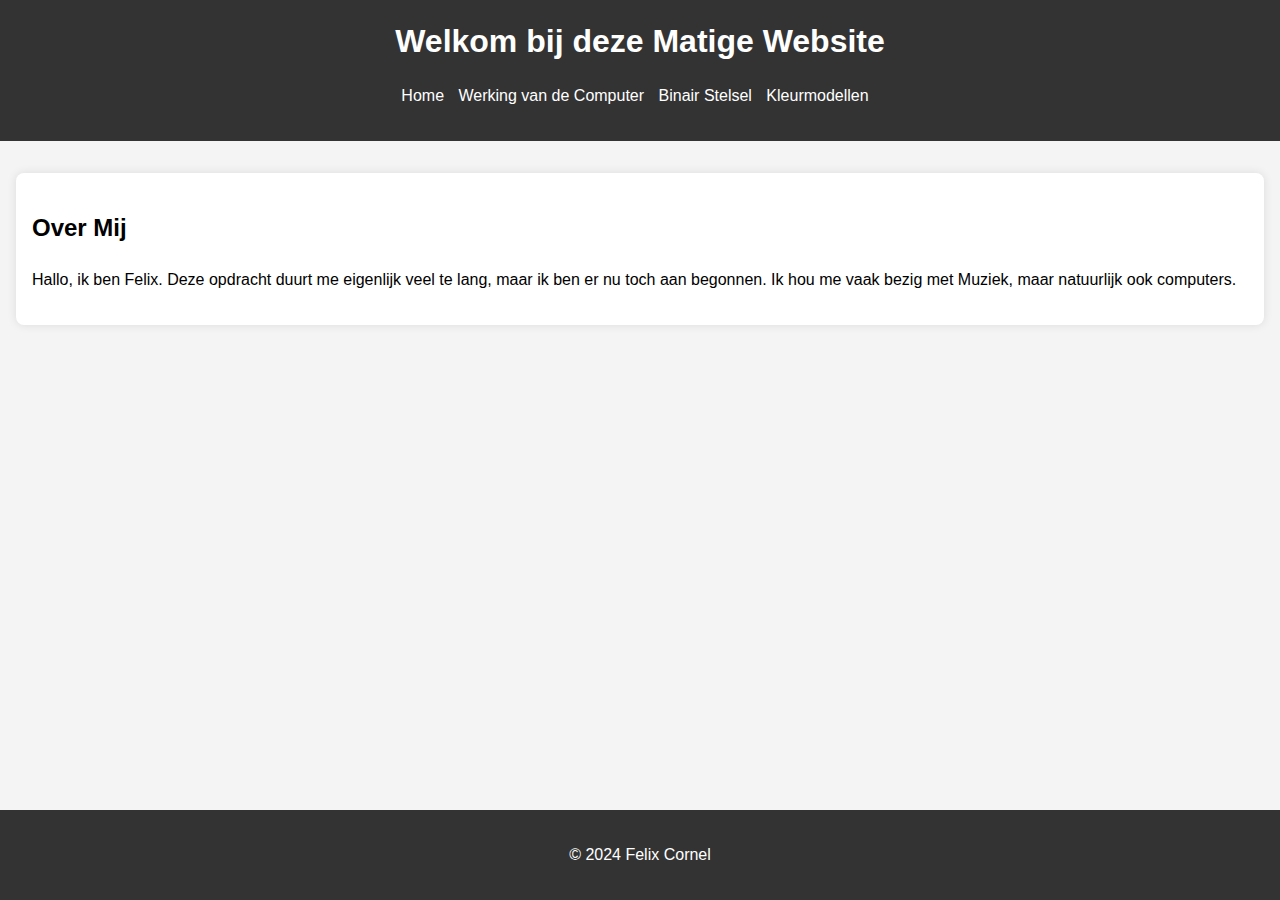
<file: index.html>
<!DOCTYPE html>
<head>
    <meta charset="UTF-8">
    <meta name="viewport" content="width=device-width, initial-scale=1.0">
    <title>Superkoele Website - Homepage</title>
    <link rel="stylesheet" href="opmaakjes.css">
</head>
<body>
    <header>
        <h1>Welkom bij deze Matige Website</h1>
        <nav>
            <ul>
                <li><a href="index.html">Home</a></li>
                <li><a href="computerwerking.html">Werking van de Computer</a></li>
                <li><a href="binairestelsel.html">Binair Stelsel</a></li>
                <li><a href="kleurmodellen.html">Kleurmodellen</a></li>
            </ul>
        </nav>
    </header>
    <main>
        <section>
            <h2>Over Mij</h2>
            <p>Hallo, ik ben Felix. Deze opdracht duurt me eigenlijk veel te lang, maar ik ben er nu toch aan begonnen. Ik hou me vaak bezig met Muziek, maar natuurlijk ook computers. </p>
        </section>
    </main>
    <footer>
        <p>&copy; 2024 Felix Cornel</p>
    </footer>
</body>
</html>
</file>
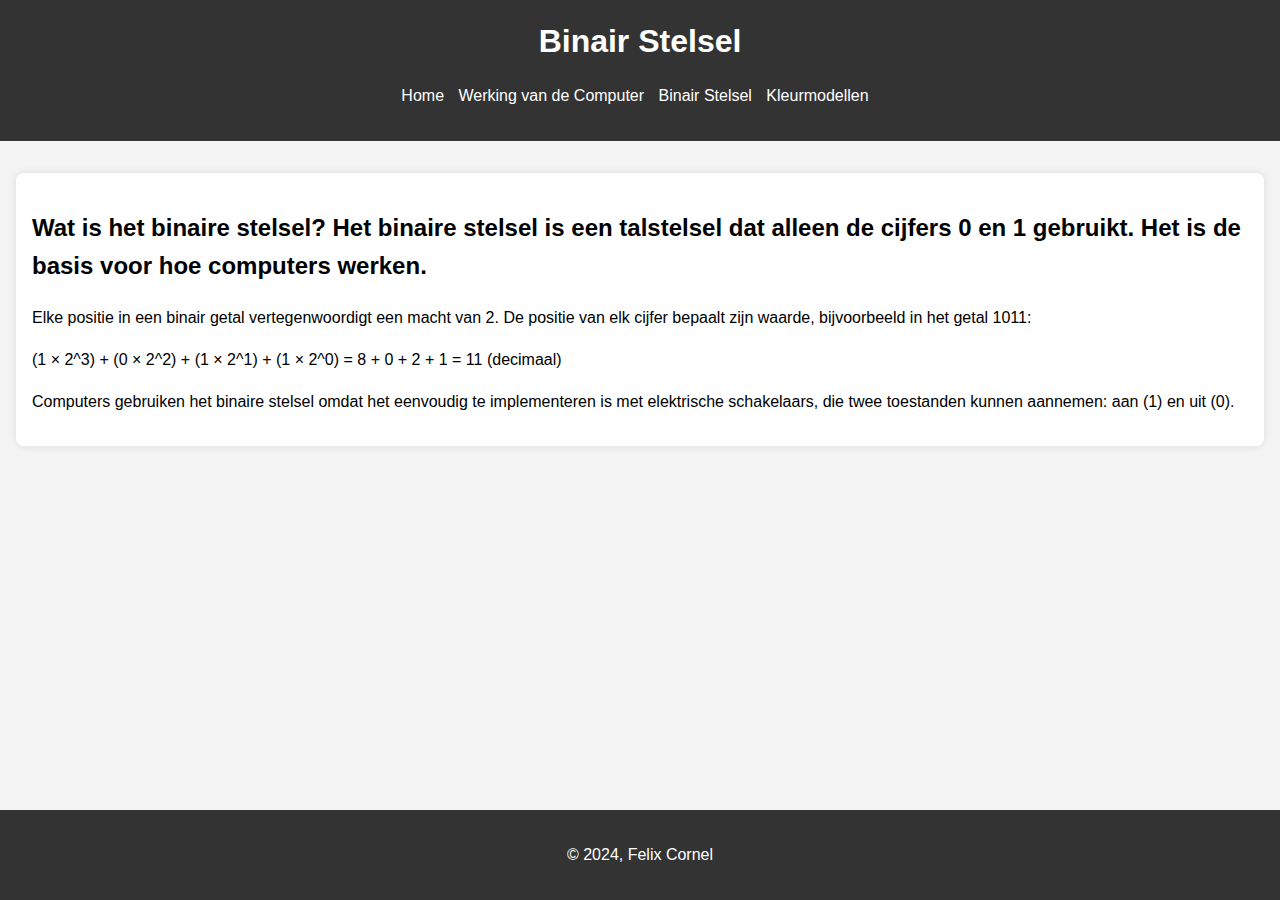
<file: binairestelsel.html>
<!DOCTYPE html>
<head>
    <meta charset="UTF-8">
    <meta name="viewport" content="width=device-width, initial-scale=1.0">
    <title>Binair Stelsel</title>
    <link rel="stylesheet" href="opmaakjes.css">
</head>
<body>
    <header>
        <h1>Binair Stelsel</h1>
        <nav>
            <ul>
                <li><a href="index.html">Home</a></li>
                <li><a href="computerwerking.html">Werking van de Computer</a></li>
                <li><a href="binairestelsel.html">Binair Stelsel</a></li>
                <li><a href="kleurmodellen.html">Kleurmodellen</a></li>
            </ul>
        </nav>
    </header>
    <main>
        <section>
            <h2>Wat is het binaire stelsel? Het binaire stelsel is een talstelsel dat alleen de cijfers 0 en 1 gebruikt. Het is de basis voor hoe computers werken.</h2>
            <p>Elke positie in een binair getal vertegenwoordigt een macht van 2. De positie van elk cijfer bepaalt zijn waarde, bijvoorbeeld in het getal 1011:</p>
            <p> (1 × 2^3) + (0 × 2^2) + (1 × 2^1) + (1 × 2^0) = 8 + 0 + 2 + 1 = 11 (decimaal)</p>
            <p>Computers gebruiken het binaire stelsel omdat het eenvoudig te implementeren is met elektrische schakelaars, die twee toestanden kunnen aannemen: aan (1) en uit (0).</p>
        </section>
    </main>
    <footer>
        <p>&copy; 2024, Felix Cornel</p>
    </footer>
</body>
</html>
</file>
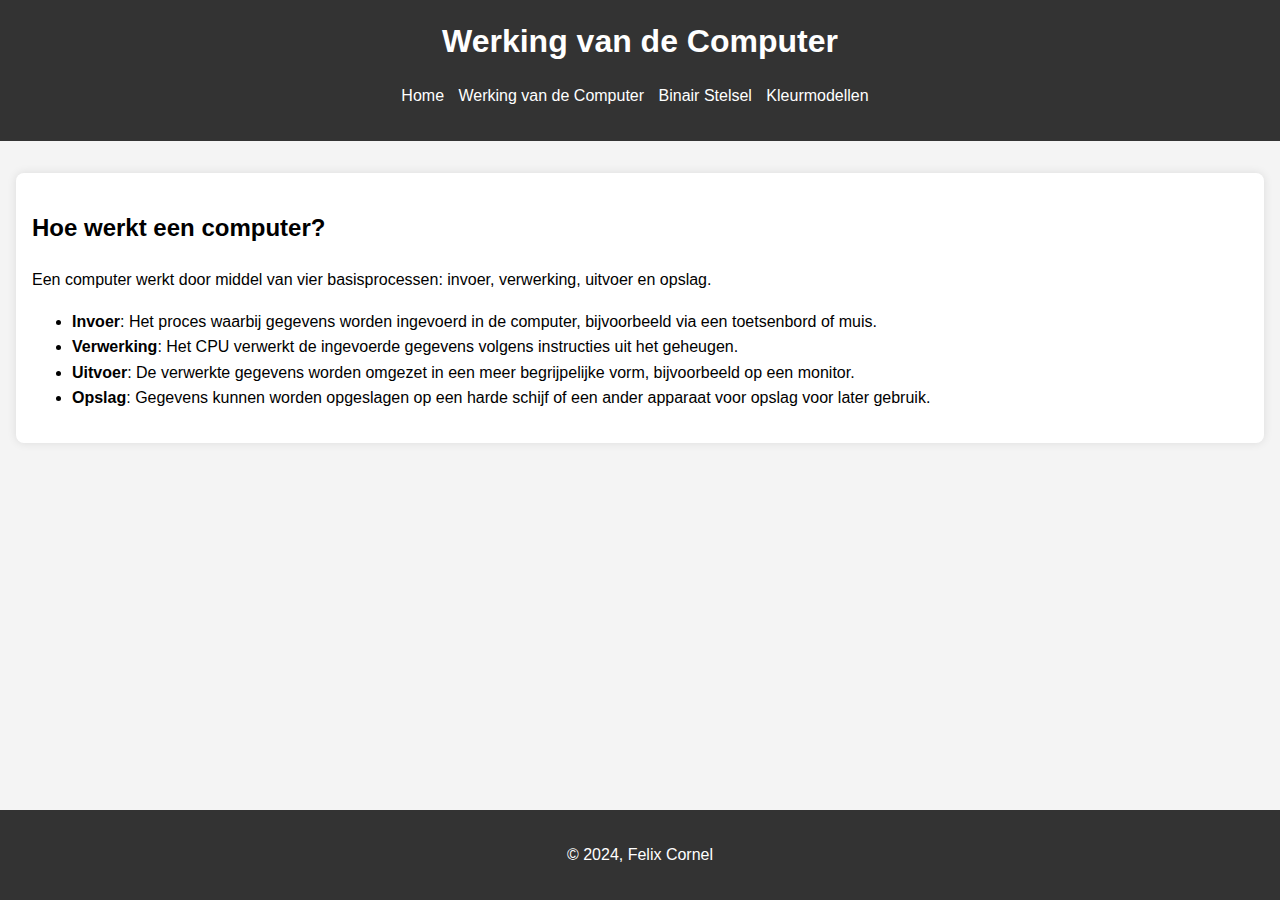
<file: computerwerking.html>
<!DOCTYPE html>
<head>
    <meta charset="UTF-8">
    <meta name="viewport" content="width=device-width, initial-scale=1.0">
    <title>Werking van de Computer</title>
    <link rel="stylesheet" href="opmaakjes.css">
</head>
<body>
    <header>
        <h1>Werking van de Computer</h1>
        <nav>
            <ul>
                <li><a href="index.html">Home</a></li>
                <li><a href="computerwerking.html">Werking van de Computer</a></li>
                <li><a href="binairestelsel.html">Binair Stelsel</a></li>
                <li><a href="kleurmodellen.html">Kleurmodellen</a></li>
            </ul>
        </nav>
    </header>
    <main>
        <section>
            <h2>Hoe werkt een computer?</h2>
            <p>Een computer werkt door middel van vier basisprocessen: invoer, verwerking, uitvoer en opslag.</p>
            <ul>
                <li><strong>Invoer</strong>: Het proces waarbij gegevens worden ingevoerd in de computer, bijvoorbeeld via een toetsenbord of muis.</li>
                <li><strong>Verwerking</strong>: Het CPU verwerkt de ingevoerde gegevens volgens instructies uit het geheugen.</li>
                <li><strong>Uitvoer</strong>: De verwerkte gegevens worden omgezet in een meer begrijpelijke vorm, bijvoorbeeld op een monitor.</li>
                <li><strong>Opslag</strong>: Gegevens kunnen worden opgeslagen op een harde schijf of een ander apparaat voor opslag voor later gebruik.</li>
            </ul>
        </section>
    </main>
    <footer>
        <p>&copy; 2024, Felix Cornel</p>
    </footer>
</body>
</html>
</file>
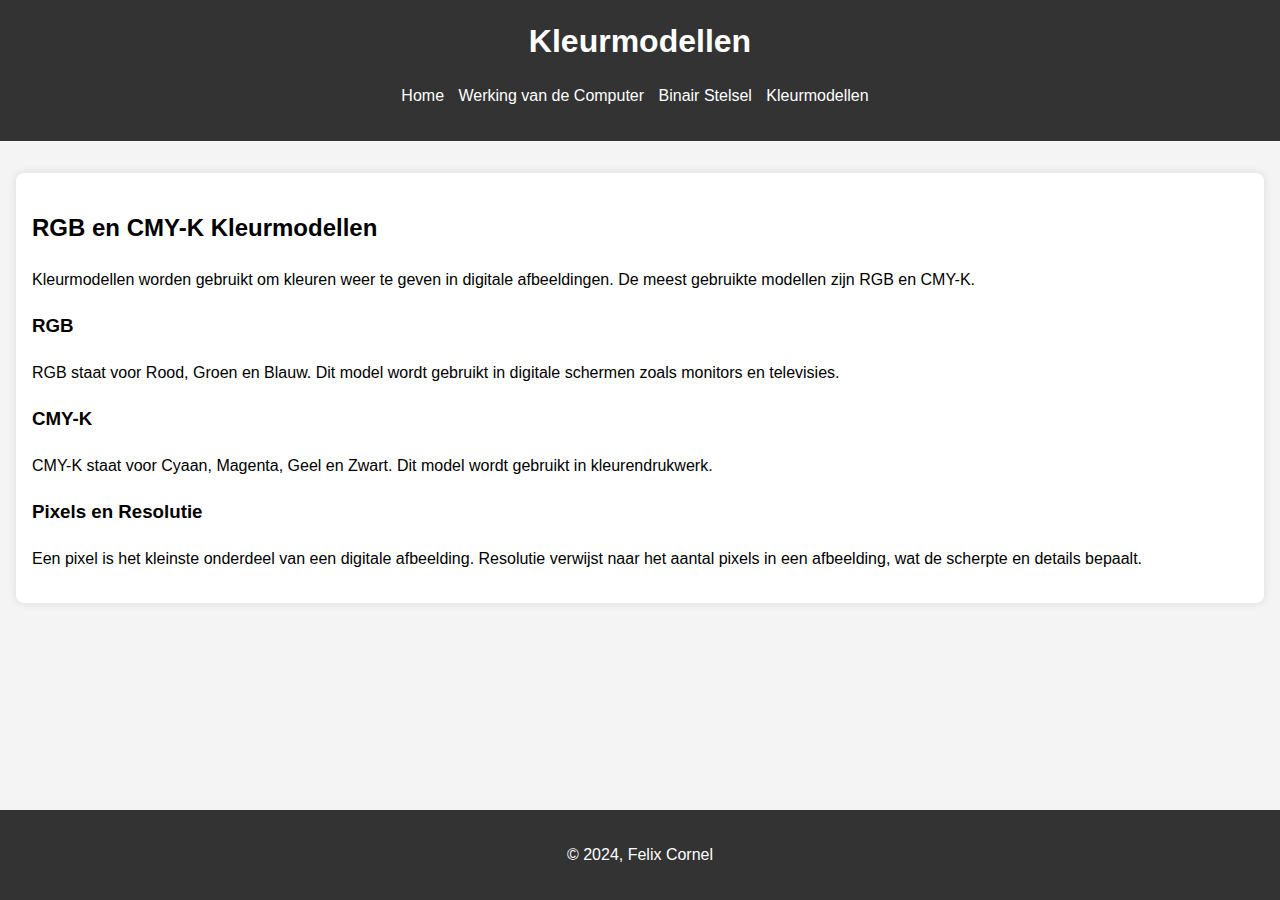
<file: kleurmodellen.html>
<!DOCTYPE html>
<head>
    <meta charset="UTF-8">
    <meta name="viewport" content="width=device-width, initial-scale=1.0">
    <title>Kleurmodellen</title>
    <link rel="stylesheet" href="opmaakjes.css">
</head>
<body>
    <header>
        <h1>Kleurmodellen</h1>
        <nav>
            <ul>
                <li><a href="index.html">Home</a></li>
                <li><a href="computerwerking.html">Werking van de Computer</a></li>
                <li><a href="binairestelsel.html">Binair Stelsel</a></li>
                <li><a href="kleurmodellen.html">Kleurmodellen</a></li>
            </ul>
        </nav>
    </header>
    <main>
        <section>
            <h2>RGB en CMY-K Kleurmodellen</h2>
            <p>Kleurmodellen worden gebruikt om kleuren weer te geven in digitale afbeeldingen. De meest gebruikte modellen zijn RGB en CMY-K.</p>
            <h3>RGB</h3>
            <p>RGB staat voor Rood, Groen en Blauw. Dit model wordt gebruikt in digitale schermen zoals monitors en televisies.</p>
            <h3>CMY-K</h3>
            <p>CMY-K staat voor Cyaan, Magenta, Geel en Zwart. Dit model wordt gebruikt in kleurendrukwerk.</p>
            <h3>Pixels en Resolutie</h3>
            <p>Een pixel is het kleinste onderdeel van een digitale afbeelding. Resolutie verwijst naar het aantal pixels in een afbeelding, wat de scherpte en details bepaalt.</p>
        </section>
    </main>
    <footer>
        <p>&copy; 2024, Felix Cornel</p>
    </footer>
</body>
</html>
</file>
<file: opmaakjes.css>
body {
    font-family: Arial, sans-serif;
    line-height: 1.6;
    margin: 0;
    padding: 0;
    background-color: #f4f4f4;
}

header {
    background: #333;
    color: #fff;
    padding: 1em 0;
    text-align: center;
}

header h1 {
    margin: 0;
}

nav ul {
    list-style: none;
    padding: 0;
}

nav ul li {
    display: inline;
    margin-right: 10px;
}

nav ul li a {
    color: #fff;
    text-decoration: none;
}

main {
    padding: 1em;
}

section {
    background: #fff;
    margin: 1em 0;
    padding: 1em;
    border-radius: 8px;
    box-shadow: 0 0 10px rgba(0, 0, 0, 0.1);
}

.profile-pic {
    max-width: 150px;
    border-radius: 50%;
    display: block;
    margin: 0 auto 1em;
}

footer {
    background: #333;
    color: #fff;
    text-align: center;
    padding: 1em 0;
    position: fixed;
    width: 100%;
    bottom: 0;
}

@media (max-width: 768px) {
    nav ul li {
        display: block;
        text-align: center;
    }
}
</file>
